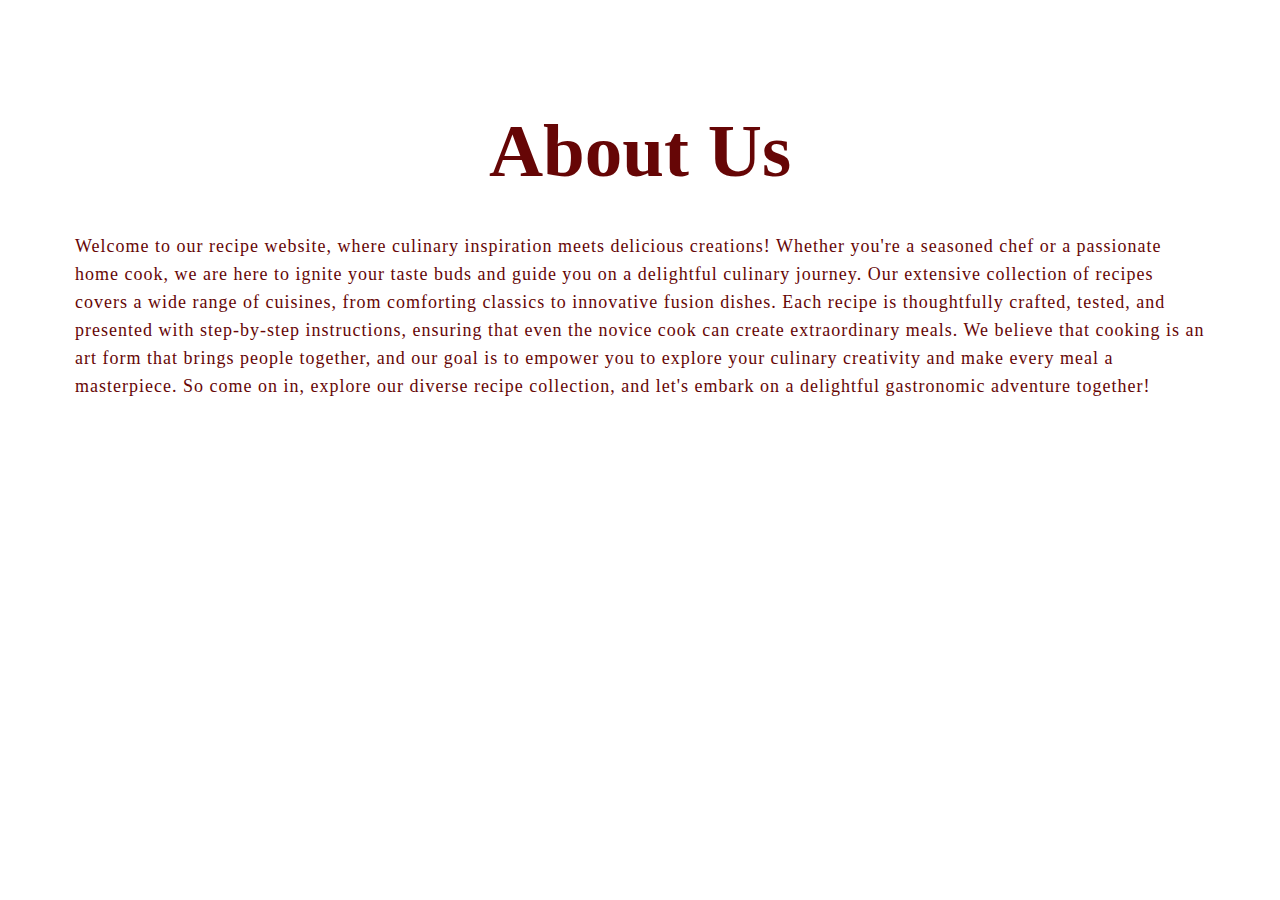
<file: about.html>
<!DOCTYPE html>
<html lang="en">
<head>
    <meta charset="UTF-8">
    <meta name="viewport" content="width=device-width, initial-scale=1.0">
    <title>About us</title>
    <link rel="stylesheet" href="about.css">
</head>
<body>
    <section class="about">
        <h2>About Us</h2>
        <div class="main">

            <div class="about-text">
                <p>Welcome to our recipe website, where culinary inspiration meets delicious creations! Whether you're a
                    seasoned chef or a passionate home cook, we are here to ignite your taste buds and guide you on a
                    delightful culinary journey. Our extensive collection of recipes covers a wide range of cuisines,
                    from comforting classics to innovative fusion dishes. Each recipe is thoughtfully crafted, tested,
                    and presented with step-by-step instructions, ensuring that even the novice cook can create
                    extraordinary meals. We believe that cooking is an art form that brings people together, and our
                    goal is to empower you to explore your culinary creativity and make every meal a masterpiece. So
                    come on in, explore our diverse recipe collection, and let's embark on a delightful gastronomic
                    adventure together!</p>

            </div>
        </div>
    </section>
    
</body>
</html>
</file>
<file: about.css>
.about{
   
    width: 100%;
    padding: 100px 0px;
    background-image: url("https://c1.wallpaperflare.com/preview/865/198/562/tree-texture-background-plywood-wood-texture-slice.jpg");
}
.about img{
    height: auto;
    width: 430px;
    border-radius: 20px 0 20px 0;
}
.main{
    width: 1130px;
    max-width: 95%;
    margin: 0 auto;
    display: flex;
    align-items: center;
    justify-content: space-between;
}
.about h2{
    color: #660606;
    font-size: 75px;
    text-transform: capitalize;
    margin-top: 0px;
    margin-bottom: 20px;
    text-align: center;
}
.about-text p{
   

    color: #660606;
    letter-spacing: 1px;
    line-height: 28px;
    font-size: 18px;
    margin-bottom: 45px;
    
}
</file>
